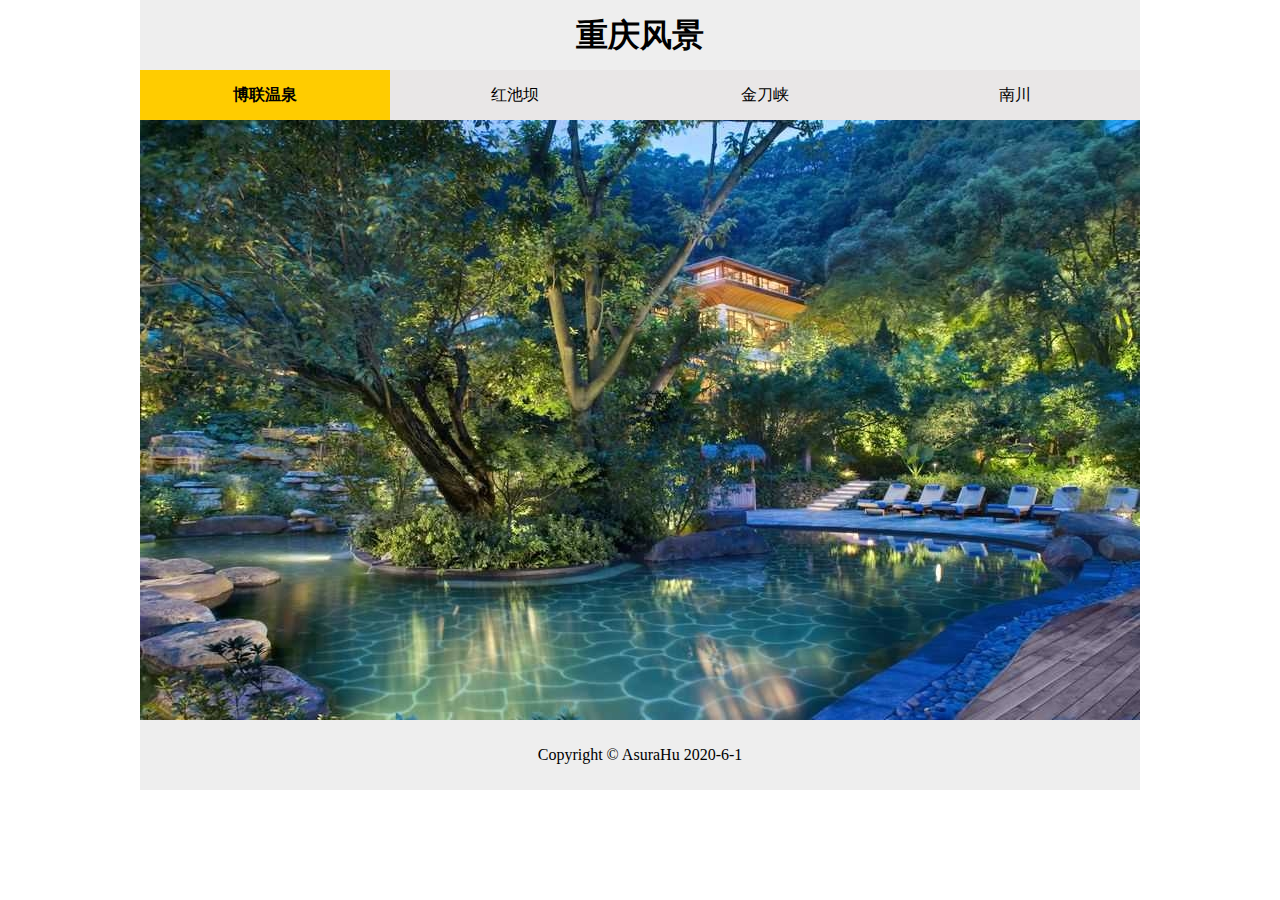
<file: work1/index.html>
<!DOCTYPE html>
<html lang="zh">
<head>
  <meta charset="UTF-8">
  <link rel="stylesheet" href="./styles/index.css">
  <script src="./js/index.js"></script>
  <title>原生JS实现图片轮播</title>
</head>
<body>
  <header>
    <h1>重庆风景</h1>
  </header>
  <section>
    <div class="list">
      <a class="title active">博联温泉</a>
      <a class="title">红池坝</a>
      <a class="title">金刀峡</a>
      <a class="title">南川</a>
    </div>
    <div class="images">
      <img class="block" src="./images/博联温泉.jpg" alt="博联温泉">
      <img src="./images/红池坝.jpg" alt="红池坝">
      <img src="./images/金刀峡.jpg" alt="金刀峡">
      <img src="./images/南川.jpg" alt="南川">
    </div>
  </section>
  <footer>Copyright © AsuraHu 2020-6-1</footer>
</body>
</html>
</file>
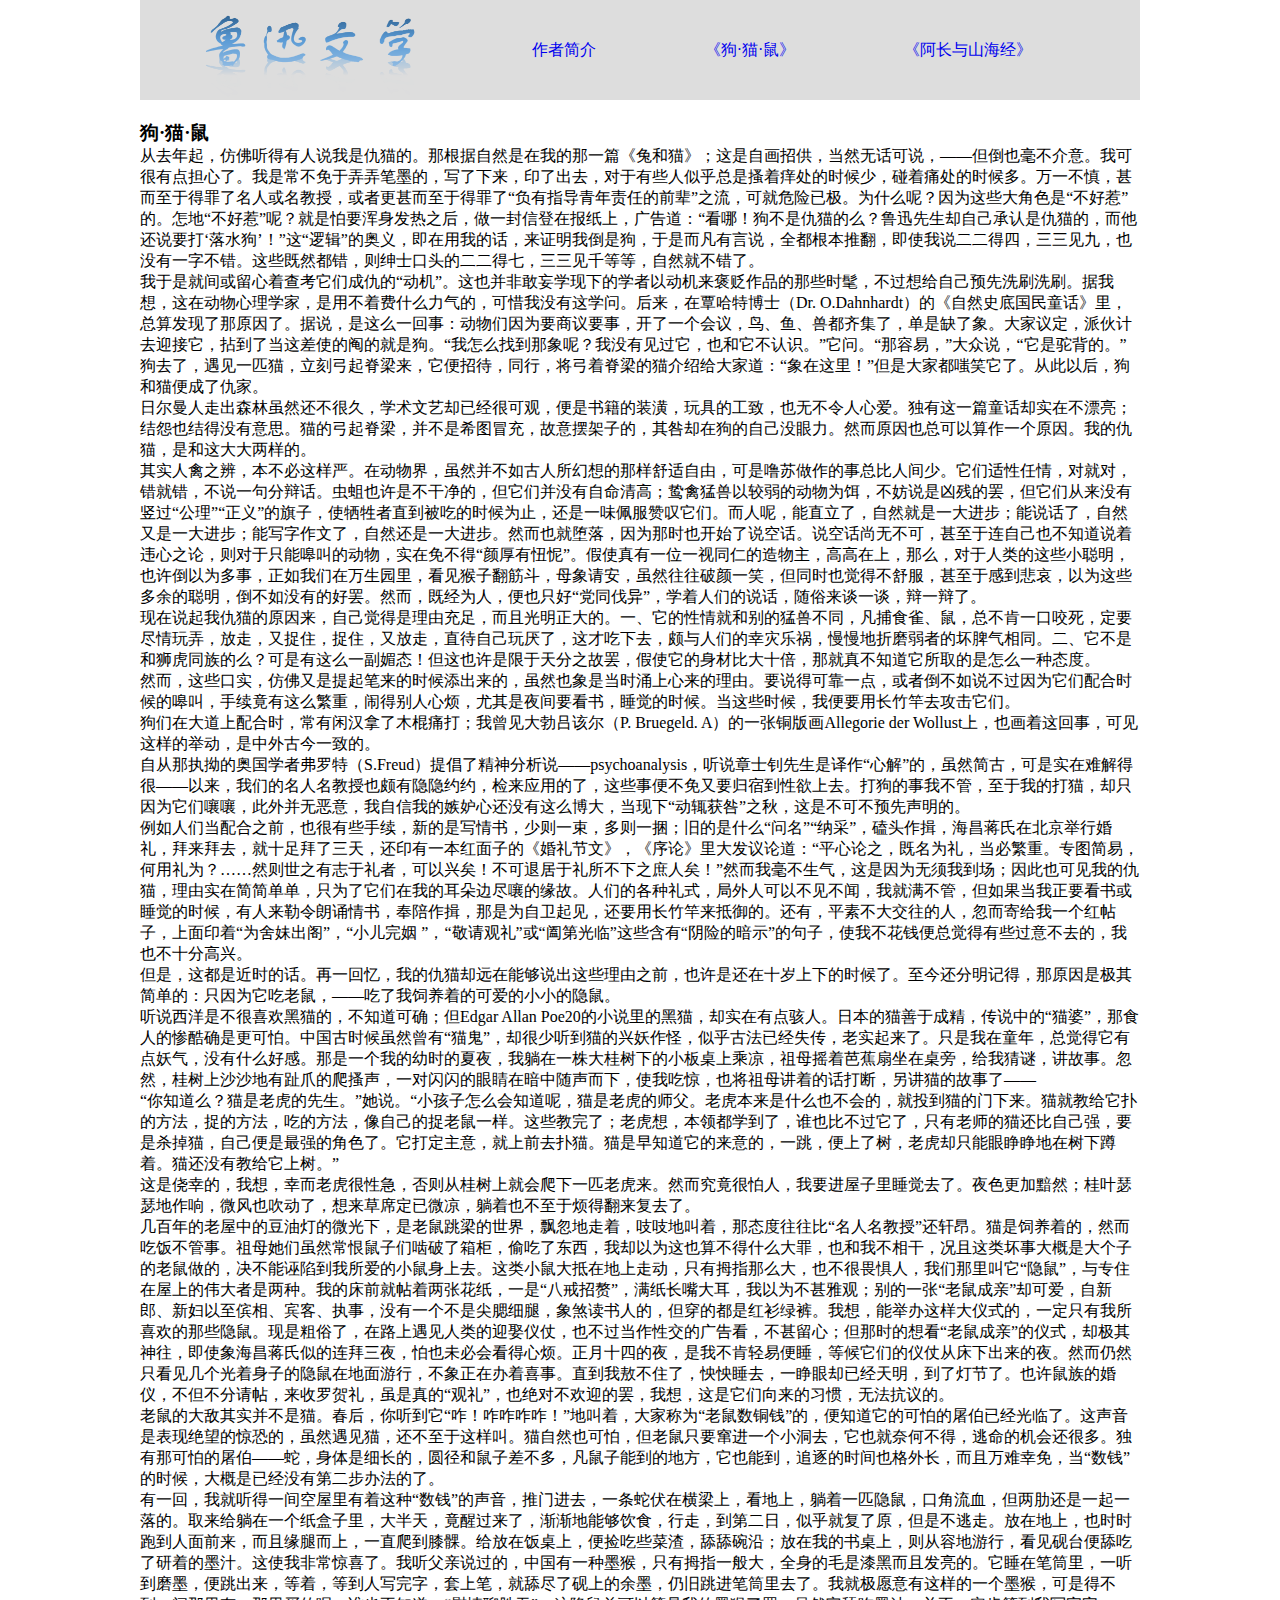
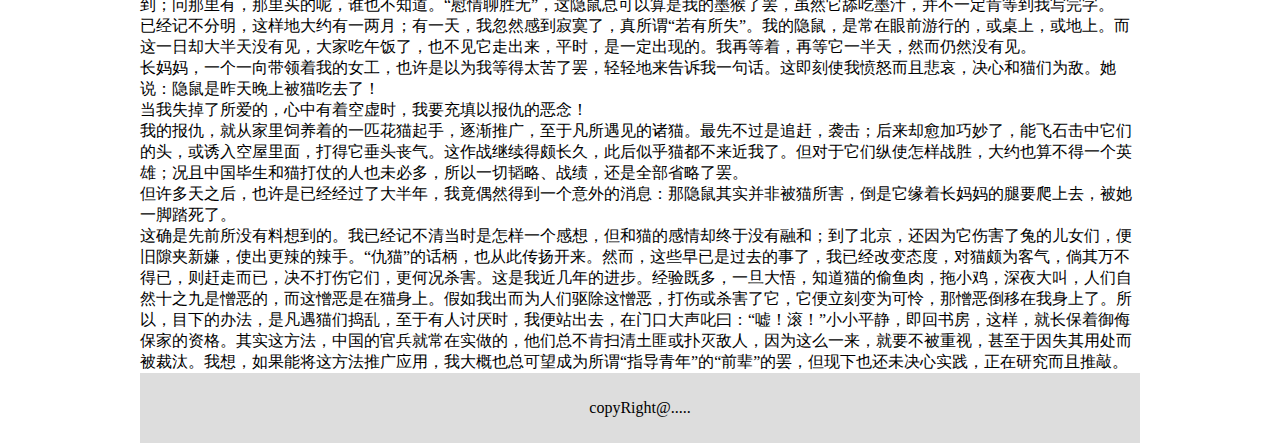
<file: work/catalog.html>
<!DOCTYPE html>
<html lang="zh">
<head>
  <meta charset="UTF-8">
  <link rel="stylesheet" href="./static/styles/catalog.css">
  <title>朝花夕拾</title>
</head>
<body>
  <!-- 头部 -->
  <header>
    <img class="logo" src="./static/images/logo.png" alt="鲁迅文学">
    <nav class="navs">
      <a href="#">作者简介</a>
      <a href="#">《狗·猫·鼠》</a>
      <a href="#">《阿长与山海经》</a>
    </nav>
  </header>
  <!-- 主体内容 -->
  <section class="content">
    <article>
      <h3 id="sec1">狗·猫·鼠</h3>
      <p>
        从去年起，仿佛听得有人说我是仇猫的。那根据自然是在我的那一篇《兔和猫》；这是自画招供，当然无话可说，——但倒也毫不介意。我可很有点担心了。我是常不免于弄弄笔墨的，写了下来，印了出去，对于有些人似乎总是搔着痒处的时候少，碰着痛处的时候多。万一不慎，甚而至于得罪了名人或名教授，或者更甚而至于得罪了“负有指导青年责任的前辈”之流，可就危险已极。为什么呢？因为这些大角色是“不好惹”的。怎地“不好惹”呢？就是怕要浑身发热之后，做一封信登在报纸上，广告道：“看哪！狗不是仇猫的么？鲁迅先生却自己承认是仇猫的，而他还说要打‘落水狗’！”这“逻辑”的奥义，即在用我的话，来证明我倒是狗，于是而凡有言说，全都根本推翻，即使我说二二得四，三三见九，也没有一字不错。这些既然都错，则绅士口头的二二得七，三三见千等等，自然就不错了。
      </p>
      <p>
        我于是就间或留心着查考它们成仇的“动机”。这也并非敢妄学现下的学者以动机来褒贬作品的那些时髦，不过想给自己预先洗刷洗刷。据我想，这在动物心理学家，是用不着费什么力气的，可惜我没有这学问。后来，在覃哈特博士（Dr. O.Dahnhardt）的《自然史底国民童话》里，总算发现了那原因了。据说，是这么一回事：动物们因为要商议要事，开了一个会议，鸟、鱼、兽都齐集了，单是缺了象。大家议定，派伙计去迎接它，拈到了当这差使的阄的就是狗。“我怎么找到那象呢？我没有见过它，也和它不认识。”它问。“那容易，”大众说，“它是驼背的。”狗去了，遇见一匹猫，立刻弓起脊梁来，它便招待，同行，将弓着脊梁的猫介绍给大家道：“象在这里！”但是大家都嗤笑它了。从此以后，狗和猫便成了仇家。
      </p>
      <p>
        日尔曼人走出森林虽然还不很久，学术文艺却已经很可观，便是书籍的装潢，玩具的工致，也无不令人心爱。独有这一篇童话却实在不漂亮；结怨也结得没有意思。猫的弓起脊梁，并不是希图冒充，故意摆架子的，其咎却在狗的自己没眼力。然而原因也总可以算作一个原因。我的仇猫，是和这大大两样的。
      </p>
      <p>
        其实人禽之辨，本不必这样严。在动物界，虽然并不如古人所幻想的那样舒适自由，可是噜苏做作的事总比人间少。它们适性任情，对就对，错就错，不说一句分辩话。虫蛆也许是不干净的，但它们并没有自命清高；鸷禽猛兽以较弱的动物为饵，不妨说是凶残的罢，但它们从来没有竖过“公理”“正义”的旗子，使牺牲者直到被吃的时候为止，还是一味佩服赞叹它们。而人呢，能直立了，自然就是一大进步；能说话了，自然又是一大进步；能写字作文了，自然还是一大进步。然而也就堕落，因为那时也开始了说空话。说空话尚无不可，甚至于连自己也不知道说着违心之论，则对于只能嗥叫的动物，实在免不得“颜厚有忸怩”。假使真有一位一视同仁的造物主，高高在上，那么，对于人类的这些小聪明，也许倒以为多事，正如我们在万生园里，看见猴子翻筋斗，母象请安，虽然往往破颜一笑，但同时也觉得不舒服，甚至于感到悲哀，以为这些多余的聪明，倒不如没有的好罢。然而，既经为人，便也只好“党同伐异”，学着人们的说话，随俗来谈一谈，辩一辩了。
      </p>
      <p>
        现在说起我仇猫的原因来，自己觉得是理由充足，而且光明正大的。一、它的性情就和别的猛兽不同，凡捕食雀、鼠，总不肯一口咬死，定要尽情玩弄，放走，又捉住，捉住，又放走，直待自己玩厌了，这才吃下去，颇与人们的幸灾乐祸，慢慢地折磨弱者的坏脾气相同。二、它不是和狮虎同族的么？可是有这么一副媚态！但这也许是限于天分之故罢，假使它的身材比大十倍，那就真不知道它所取的是怎么一种态度。
      </p>
      <p>
        然而，这些口实，仿佛又是提起笔来的时候添出来的，虽然也象是当时涌上心来的理由。要说得可靠一点，或者倒不如说不过因为它们配合时候的嗥叫，手续竟有这么繁重，闹得别人心烦，尤其是夜间要看书，睡觉的时候。当这些时候，我便要用长竹竿去攻击它们。
      </p>
      <p>
        狗们在大道上配合时，常有闲汉拿了木棍痛打；我曾见大勃吕该尔（P. Bruegeld. A）的一张铜版画Allegorie der Wollust上，也画着这回事，可见这样的举动，是中外古今一致的。
      </p>
      <p>
        自从那执拗的奥国学者弗罗特（S.Freud）提倡了精神分析说——psychoanalysis，听说章士钊先生是译作“心解”的，虽然简古，可是实在难解得很——以来，我们的名人名教授也颇有隐隐约约，检来应用的了，这些事便不免又要归宿到性欲上去。打狗的事我不管，至于我的打猫，却只因为它们嚷嚷，此外并无恶意，我自信我的嫉妒心还没有这么博大，当现下“动辄获咎”之秋，这是不可不预先声明的。
      </p>
      <p>
        例如人们当配合之前，也很有些手续，新的是写情书，少则一束，多则一捆；旧的是什么“问名”“纳采”，磕头作揖，海昌蒋氏在北京举行婚礼，拜来拜去，就十足拜了三天，还印有一本红面子的《婚礼节文》，《序论》里大发议论道：“平心论之，既名为礼，当必繁重。专图简易，何用礼为？……然则世之有志于礼者，可以兴矣！不可退居于礼所不下之庶人矣！”然而我毫不生气，这是因为无须我到场；因此也可见我的仇猫，理由实在简简单单，只为了它们在我的耳朵边尽嚷的缘故。人们的各种礼式，局外人可以不见不闻，我就满不管，但如果当我正要看书或睡觉的时候，有人来勒令朗诵情书，奉陪作揖，那是为自卫起见，还要用长竹竿来抵御的。还有，平素不大交往的人，忽而寄给我一个红帖子，上面印着“为舍妹出阁”，“小儿完姻
        ”，“敬请观礼”或“阖第光临”这些含有“阴险的暗示”的句子，使我不花钱便总觉得有些过意不去的，我也不十分高兴。
      </p>
      <p>
        但是，这都是近时的话。再一回忆，我的仇猫却远在能够说出这些理由之前，也许是还在十岁上下的时候了。至今还分明记得，那原因是极其简单的：只因为它吃老鼠，——吃了我饲养着的可爱的小小的隐鼠。
      </p>
      <p>
        听说西洋是不很喜欢黑猫的，不知道可确；但Edgar Allan Poe20的小说里的黑猫，却实在有点骇人。日本的猫善于成精，传说中的“猫婆”，那食人的惨酷确是更可怕。中国古时候虽然曾有“猫鬼”，却很少听到猫的兴妖作怪，似乎古法已经失传，老实起来了。只是我在童年，总觉得它有点妖气，没有什么好感。那是一个我的幼时的夏夜，我躺在一株大桂树下的小板桌上乘凉，祖母摇着芭蕉扇坐在桌旁，给我猜谜，讲故事。忽然，桂树上沙沙地有趾爪的爬搔声，一对闪闪的眼睛在暗中随声而下，使我吃惊，也将祖母讲着的话打断，另讲猫的故事了——
      </p>
      <p>
        “你知道么？猫是老虎的先生。”她说。“小孩子怎么会知道呢，猫是老虎的师父。老虎本来是什么也不会的，就投到猫的门下来。猫就教给它扑的方法，捉的方法，吃的方法，像自己的捉老鼠一样。这些教完了；老虎想，本领都学到了，谁也比不过它了，只有老师的猫还比自己强，要是杀掉猫，自己便是最强的角色了。它打定主意，就上前去扑猫。猫是早知道它的来意的，一跳，便上了树，老虎却只能眼睁睁地在树下蹲着。猫还没有教给它上树。”
      </p>
      <p>
        这是侥幸的，我想，幸而老虎很性急，否则从桂树上就会爬下一匹老虎来。然而究竟很怕人，我要进屋子里睡觉去了。夜色更加黯然；桂叶瑟瑟地作响，微风也吹动了，想来草席定已微凉，躺着也不至于烦得翻来复去了。
      </p>
      <p>
        几百年的老屋中的豆油灯的微光下，是老鼠跳梁的世界，飘忽地走着，吱吱地叫着，那态度往往比“名人名教授”还轩昂。猫是饲养着的，然而吃饭不管事。祖母她们虽然常恨鼠子们啮破了箱柜，偷吃了东西，我却以为这也算不得什么大罪，也和我不相干，况且这类坏事大概是大个子的老鼠做的，决不能诬陷到我所爱的小鼠身上去。这类小鼠大抵在地上走动，只有拇指那么大，也不很畏惧人，我们那里叫它“隐鼠”，与专住在屋上的伟大者是两种。我的床前就帖着两张花纸，一是“八戒招赘”，满纸长嘴大耳，我以为不甚雅观；别的一张“老鼠成亲”却可爱，自新郎、新妇以至傧相、宾客、执事，没有一个不是尖腮细腿，象煞读书人的，但穿的都是红衫绿裤。我想，能举办这样大仪式的，一定只有我所喜欢的那些隐鼠。现是粗俗了，在路上遇见人类的迎娶仪仗，也不过当作性交的广告看，不甚留心；但那时的想看“老鼠成亲”的仪式，却极其神往，即使象海昌蒋氏似的连拜三夜，怕也未必会看得心烦。正月十四的夜，是我不肯轻易便睡，等候它们的仪仗从床下出来的夜。然而仍然只看见几个光着身子的隐鼠在地面游行，不象正在办着喜事。直到我敖不住了，怏怏睡去，一睁眼却已经天明，到了灯节了。也许鼠族的婚仪，不但不分请帖，来收罗贺礼，虽是真的“观礼”，也绝对不欢迎的罢，我想，这是它们向来的习惯，无法抗议的。
      </p>
      <p>
        老鼠的大敌其实并不是猫。春后，你听到它“咋！咋咋咋咋！”地叫着，大家称为“老鼠数铜钱”的，便知道它的可怕的屠伯已经光临了。这声音是表现绝望的惊恐的，虽然遇见猫，还不至于这样叫。猫自然也可怕，但老鼠只要窜进一个小洞去，它也就奈何不得，逃命的机会还很多。独有那可怕的屠伯——蛇，身体是细长的，圆径和鼠子差不多，凡鼠子能到的地方，它也能到，追逐的时间也格外长，而且万难幸免，当“数钱”的时候，大概是已经没有第二步办法的了。
      </p>
      <p>
        有一回，我就听得一间空屋里有着这种“数钱”的声音，推门进去，一条蛇伏在横梁上，看地上，躺着一匹隐鼠，口角流血，但两肋还是一起一落的。取来给躺在一个纸盒子里，大半天，竟醒过来了，渐渐地能够饮食，行走，到第二日，似乎就复了原，但是不逃走。放在地上，也时时跑到人面前来，而且缘腿而上，一直爬到膝髁。给放在饭桌上，便捡吃些菜渣，舔舔碗沿；放在我的书桌上，则从容地游行，看见砚台便舔吃了研着的墨汁。这使我非常惊喜了。我听父亲说过的，中国有一种墨猴，只有拇指一般大，全身的毛是漆黑而且发亮的。它睡在笔筒里，一听到磨墨，便跳出来，等着，等到人写完字，套上笔，就舔尽了砚上的余墨，仍旧跳进笔筒里去了。我就极愿意有这样的一个墨猴，可是得不到；问那里有，那里买的呢，谁也不知道。“慰情聊胜无”，这隐鼠总可以算是我的墨猴了罢，虽然它舔吃墨汁，并不一定肯等到我写完字。
      </p>
      <p>
        已经记不分明，这样地大约有一两月；有一天，我忽然感到寂寞了，真所谓“若有所失”。我的隐鼠，是常在眼前游行的，或桌上，或地上。而这一日却大半天没有见，大家吃午饭了，也不见它走出来，平时，是一定出现的。我再等着，再等它一半天，然而仍然没有见。
      </p>
      <p>
        长妈妈，一个一向带领着我的女工，也许是以为我等得太苦了罢，轻轻地来告诉我一句话。这即刻使我愤怒而且悲哀，决心和猫们为敌。她说：隐鼠是昨天晚上被猫吃去了！
      </p>
      <p>
        当我失掉了所爱的，心中有着空虚时，我要充填以报仇的恶念！
      </p>
      <p>
        我的报仇，就从家里饲养着的一匹花猫起手，逐渐推广，至于凡所遇见的诸猫。最先不过是追赶，袭击；后来却愈加巧妙了，能飞石击中它们的头，或诱入空屋里面，打得它垂头丧气。这作战继续得颇长久，此后似乎猫都不来近我了。但对于它们纵使怎样战胜，大约也算不得一个英雄；况且中国毕生和猫打仗的人也未必多，所以一切韬略、战绩，还是全部省略了罢。
      </p>
      <p>
        但许多天之后，也许是已经经过了大半年，我竟偶然得到一个意外的消息：那隐鼠其实并非被猫所害，倒是它缘着长妈妈的腿要爬上去，被她一脚踏死了。
      </p>
      <p>
        这确是先前所没有料想到的。我已经记不清当时是怎样一个感想，但和猫的感情却终于没有融和；到了北京，还因为它伤害了兔的儿女们，便旧隙夹新嫌，使出更辣的辣手。“仇猫”的话柄，也从此传扬开来。然而，这些早已是过去的事了，我已经改变态度，对猫颇为客气，倘其万不得已，则赶走而已，决不打伤它们，更何况杀害。这是我近几年的进步。经验既多，一旦大悟，知道猫的偷鱼肉，拖小鸡，深夜大叫，人们自然十之九是憎恶的，而这憎恶是在猫身上。假如我出而为人们驱除这憎恶，打伤或杀害了它，它便立刻变为可怜，那憎恶倒移在我身上了。所以，目下的办法，是凡遇猫们捣乱，至于有人讨厌时，我便站出去，在门口大声叱曰：“嘘！滚！”小小平静，即回书房，这样，就长保着御侮保家的资格。其实这方法，中国的官兵就常在实做的，他们总不肯扫清土匪或扑灭敌人，因为这么一来，就要不被重视，甚至于因失其用处而被裁汰。我想，如果能将这方法推广应用，我大概也总可望成为所谓“指导青年”的“前辈”的罢，但现下也还未决心实践，正在研究而且推敲。
      </p>
    </article>
  </section>

  <!-- 脚部 -->
  <footer>
    copyRight@.....
  </footer>
</body>
</html>
</file>
<file: work1/styles/index.css>
* {
  padding: 0;
  margin: 0;
  text-decoration: none;
}

body {
  width: 1000px;
  margin: 0 auto;
}

header,
footer {
  background-color: #eee;
  width: 100%;
  height: 70px;
  line-height: 70px;
  text-align: center;
}

section > .list {
  display: flex;
  width: 1000px;
  background-color: rgb(233, 231, 231);
}
section > .list .title {
  height: 50px;
  line-height: 50px;
  flex: 1;
  text-align: center;
  color: black;
}
.active {
  background-color: #fc0;
  font-weight: bold;
}

section > .images {
  height: 600px;
  width: 1000px;
  overflow: hidden;
}

/* 隐藏所有图片 */
section > .images > img {
  display: none;
}
/* 显示点击标题或轮播对应的图片 */
section > .images > .block {
  display: block;
}
</file>
<file: work/static/styles/catalog.css>
* {
  padding: 0;
  margin: 0;
  text-decoration: none;
}

body {
  width: 1000px;
  /* background-color: #eee; */
  margin: 0 auto;
}

/* header */
header {
  background-color: #ddd;
  position: fixed;
  top: 0px;
  width: 1000px;
  height: 100px;
  line-height: 100px;
}

header > .logo {
  margin-top: 2px;
  margin-left: 50px;
  margin-right: 100px;
  float:left;
  width: 242px;
  height: 96px;
}

header > .navs {
  float: left;
  display: flex;
  width: 500px;
  justify-content: space-between;
}



/* content */
.content {
  padding-top: 120px;
}

/* footer */
footer {
  width: 100%;
  height: 70px;
  line-height: 70px;
  text-align: center;
  background-color: #ddd;
}
</file>
